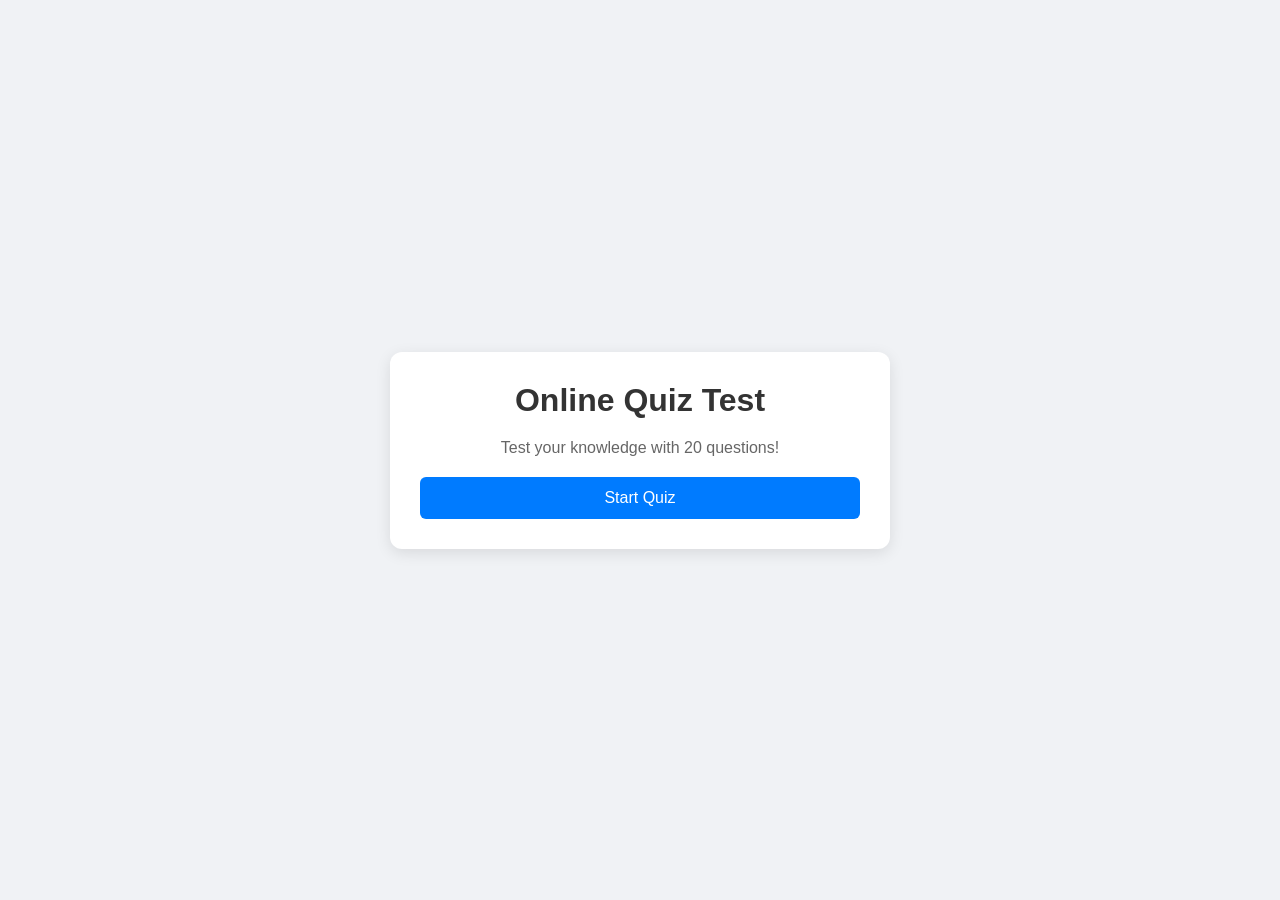
<file: index.html>
<!DOCTYPE html>
<html lang="en">
<head>
    <meta charset="UTF-8">
    <meta name="viewport" content="width=device-width, initial-scale=1.0">
    <title>Online Quiz Test - 20 Questions</title>
    <link rel="stylesheet" href="style.css">
</head>
<body>

    <div class="quiz-container">
        <!-- Start Screen -->
        <div id="start-screen" class="screen">
            <h1>Online Quiz Test</h1>
            <p>Test your knowledge with 20 questions!</p>
            <button id="start-btn" class="btn">Start Quiz</button>
        </div>

        <!-- Quiz Screen -->
        <div id="quiz-screen" class="screen hidden">
            <div class="quiz-header">
                <span id="question-count">Question 1 of 20</span>
                <span id="timer">Time: 60s</span>
            </div>
            <div class="question-body">
                <h2 id="question-text">Loading question...</h2>
                <div id="options-container" class="options-grid">
                    <!-- Options will be injected via JS -->
                </div>
            </div>
            <button id="next-btn" class="btn hidden">Next Question</button>
        </div>

        <!-- Result Screen -->
        <div id="result-screen" class="screen hidden">
            <h2>Quiz Completed!</h2>
            <p id="score-text">Your score: 0 out of 20</p>
            <button id="restart-btn" class="btn">Restart Quiz</button>
        </div>
    </div>

    <script src="app.js"></script>
</body>
</html>
</file>
<file: style.css>
* {
    box-sizing: border-box;
    margin: 0;
    padding: 0;
    font-family: 'Segoe UI', Tahoma, Geneva, Verdana, sans-serif;
}

body {
    background-color: #f0f2f5;
    display: flex;
    justify-content: center;
    align-items: center;
    height: 100vh;
}

.quiz-container {
    background: #ffffff;
    padding: 30px;
    border-radius: 12px;
    box-shadow: 0 4px 15px rgba(0, 0, 0, 0.1);
    width: 100%;
    max-width: 500px;
    text-align: center;
}

.screen {
    display: flex;
    flex-direction: column;
    gap: 20px;
}

.hidden {
    display: none !important;
}

h1, h2 {
    color: #333;
}

p {
    color: #666;
}

.btn {
    background-color: #007bff;
    color: white;
    border: none;
    padding: 12px 20px;
    font-size: 16px;
    border-radius: 6px;
    cursor: pointer;
    transition: background-color 0.2s;
}

.btn:hover {
    background-color: #0056b3;
}

.quiz-header {
    display: flex;
    justify-content: space-between;
    font-weight: bold;
    color: #555;
    font-size: 14px;
}

.options-grid {
    display: flex;
    flex-direction: column;
    gap: 10px;
    margin-top: 10px;
}

.option-btn {
    background-color: #f8f9fa;
    border: 2px solid #dee2e6;
    padding: 12px;
    border-radius: 6px;
    text-align: left;
    font-size: 15px;
    cursor: pointer;
    transition: all 0.2s;
}

.option-btn:hover:not(:disabled) {
    background-color: #e2e6ea;
    border-color: #adb5bd;
}

.option-btn.correct {
    background-color: #d4edda;
    border-color: #28a745;
    color: #155724;
}

.option-btn.incorrect {
    background-color: #f8d7da;
    border-color: #dc3545;
    color: #721c24;
}
</file>
<file: task 2/new.css>
* {
    box-sizing: border-box;
    margin: 0;
    padding: 0;
    font-family: 'Segoe UI', Tahoma, Geneva, Verdana, sans-serif;
}

body {
    background-color: #f0f2f5;
    display: flex;
    justify-content: center;
    align-items: center;
    height: 100vh;
}

.quiz-container {
    background: #ffffff;
    padding: 30px;
    border-radius: 12px;
    box-shadow: 0 4px 15px rgba(0, 0, 0, 0.1);
    width: 100%;
    max-width: 500px;
    text-align: center;
}

.screen {
    display: flex;
    flex-direction: column;
    gap: 20px;
}

.hidden {
    display: none !important;
}

h1, h2 {
    color: #333;
}

p {
    color: #666;
}

.btn {
    background-color: #007bff;
    color: white;
    border: none;
    padding: 12px 20px;
    font-size: 16px;
    border-radius: 6px;
    cursor: pointer;
    transition: background-color 0.2s;
}

.btn:hover {
    background-color: #0056b3;
}

.quiz-header {
    display: flex;
    justify-content: space-between;
    font-weight: bold;
    color: #555;
    font-size: 14px;
}

.options-grid {
    display: flex;
    flex-direction: column;
    gap: 10px;
    margin-top: 10px;
}

.option-btn {
    background-color: #f8f9fa;
    border: 2px solid #dee2e6;
    padding: 12px;
    border-radius: 6px;
    text-align: left;
    font-size: 15px;
    cursor: pointer;
    transition: all 0.2s;
}

.option-btn:hover:not(:disabled) {
    background-color: #e2e6ea;
    border-color: #adb5bd;
}

.option-btn.correct {
    background-color: #d4edda;
    border-color: #28a745;
    color: #155724;
}

.option-btn.incorrect {
    background-color: #f8d7da;
    border-color: #dc3545;
    color: #721c24;
}
</file>
